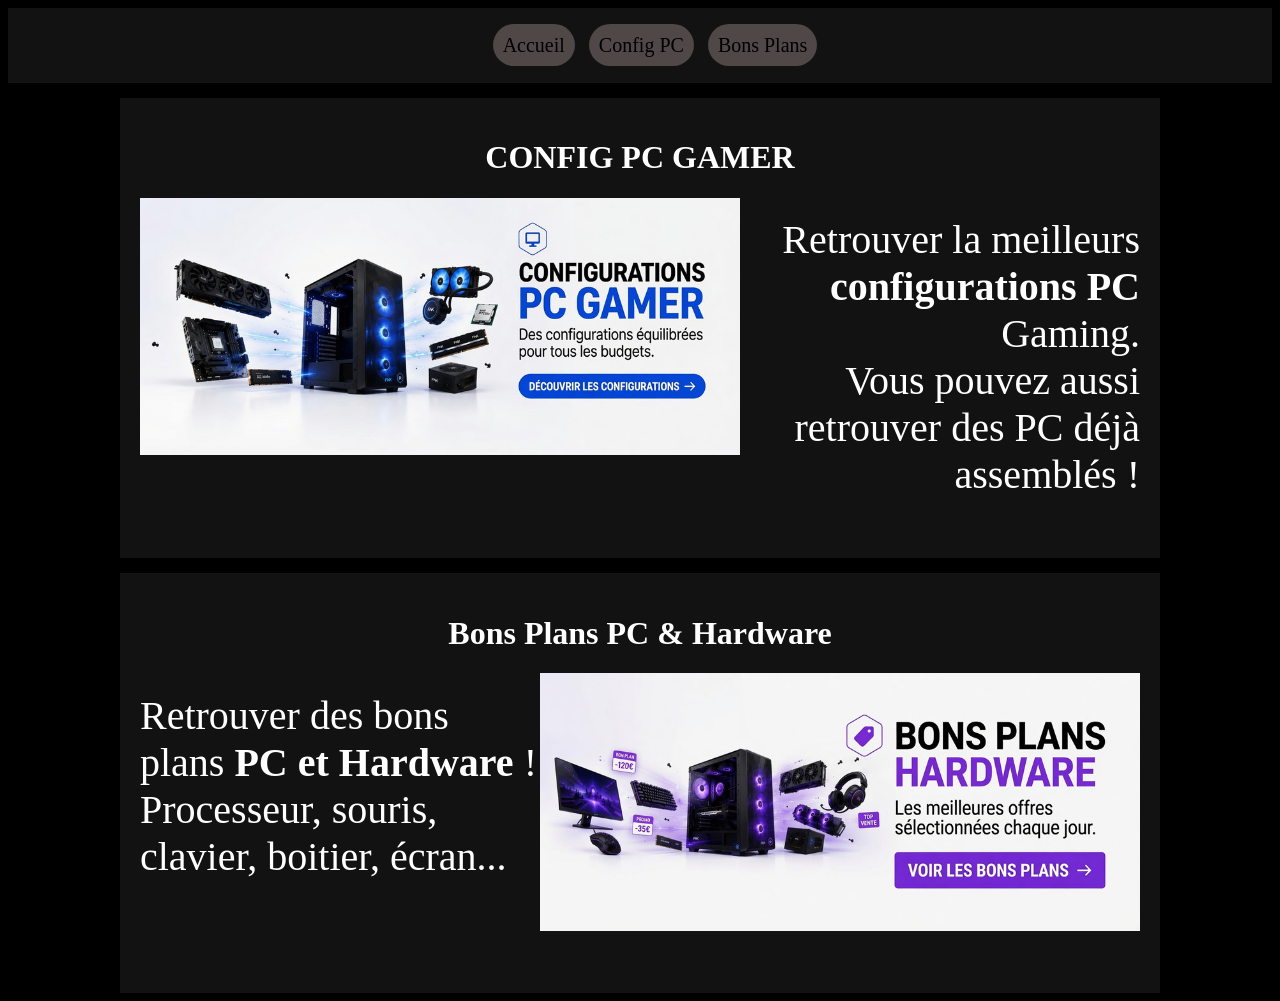
<file: index.html>
<!DOCTYPE html>
<html lang="en">
<head>
    <meta charset="UTF-8">
    <link rel="stylesheet" href="css/index-style.css">
    <title>Accueil</title>
</head>
<body>
    
    <header>
        <div class="nav">
            <nav class="menu-nav">
                <ul>
                    <li class="btn">
                        <a href="index.html">Accueil</a>
                    </li>
                    <li class="btn">
                        <a href="config.html">Config PC</a>
                    </li>
                    <li class="btn">
                        <a href="bon-plan.html">Bons Plans</a>
                    </li>
                </ul>
            </nav>
        </div>
    </header>

    <div class="contenue">
        <div class="config">
            <a href="config.html">
                <h1>
                    CONFIG PC GAMER
                </h1>
                <img src="img/2-removebg-preview.jpg">
                <p>
                    Retrouver la meilleurs <strong>configurations PC</strong> Gaming. <br> Vous pouvez aussi retrouver des PC déjà assemblés !
                </p>
            </a>
        </div>
        <div class="bon-plan">
            <a href="">
                <h1>
                    Bons Plans PC & Hardware
                </h1>
                <img src="img/promo.jpg">
                <p>
                    Retrouver des bons plans <strong>PC et Hardware</strong> ! <br> Processeur, souris, clavier, boitier, écran...
                </p>
            </a>
        </div>
    </div>

    

</body>
</html>
</file>
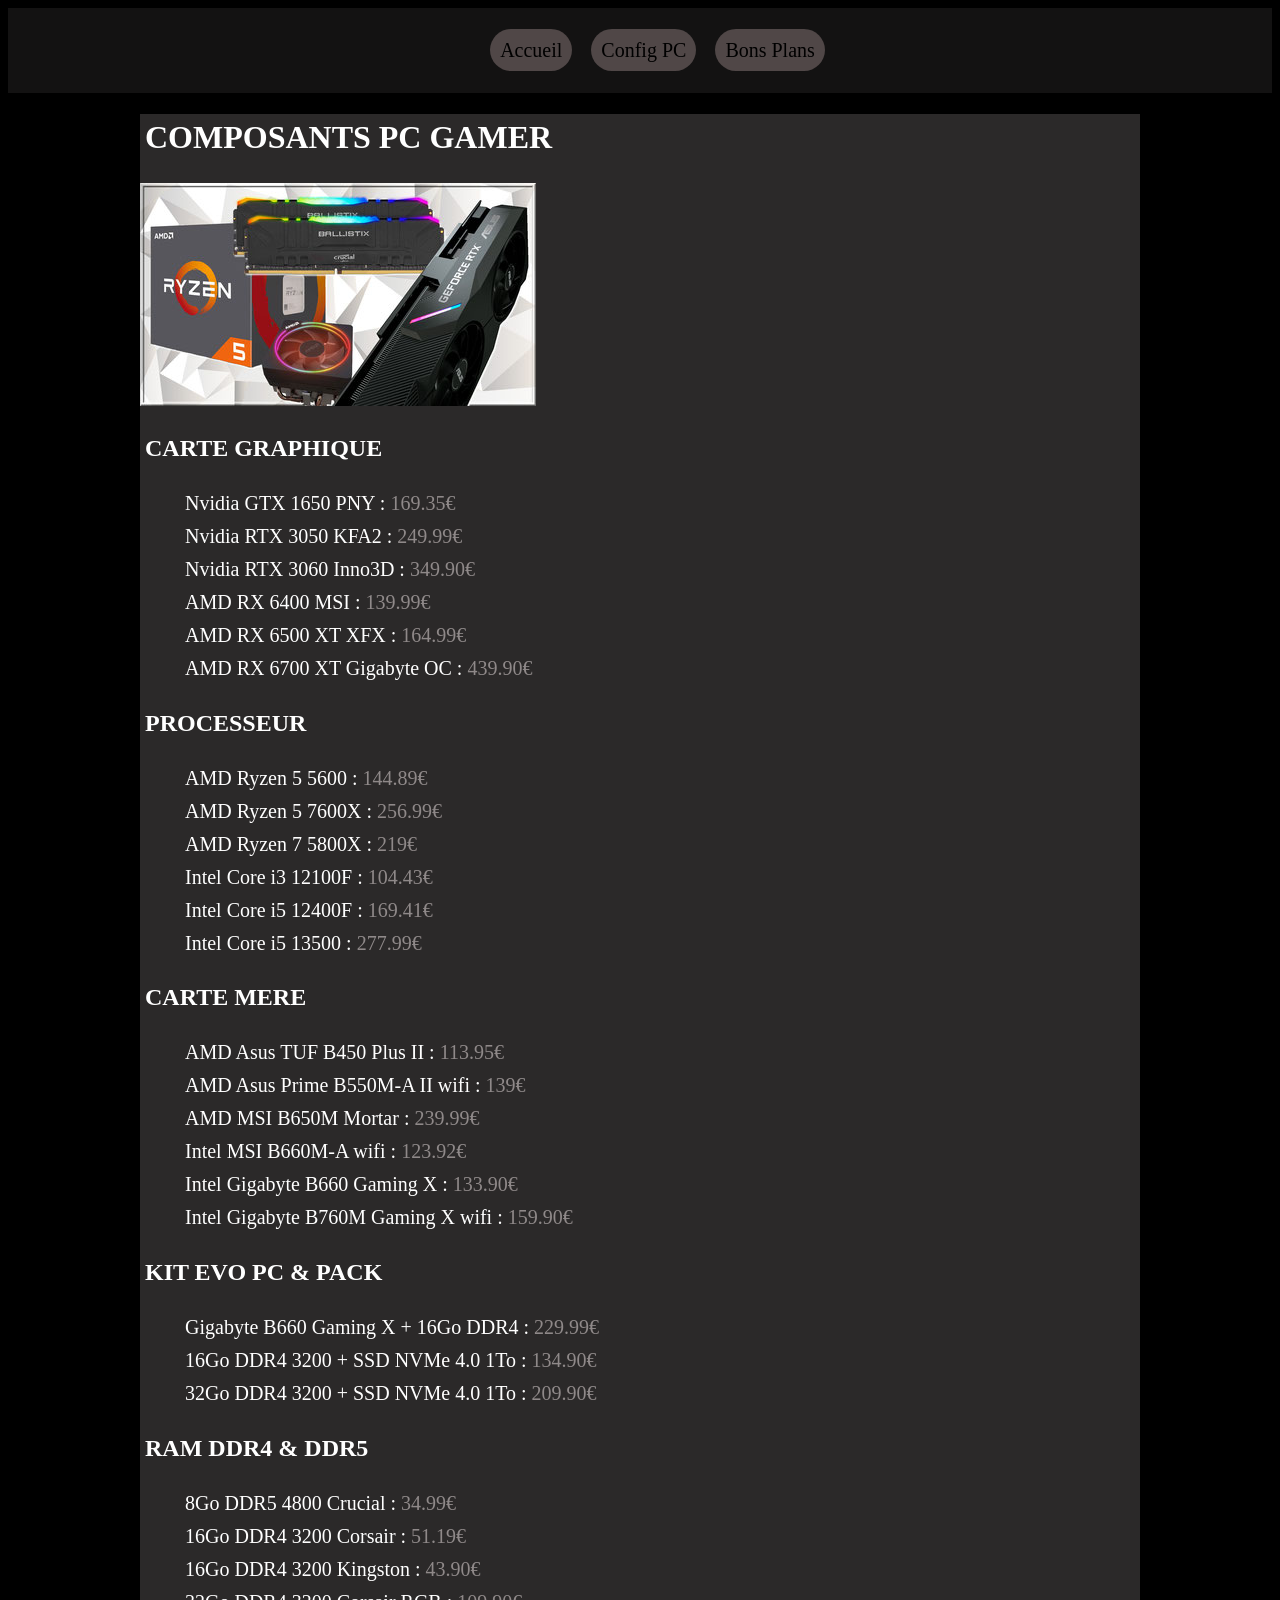
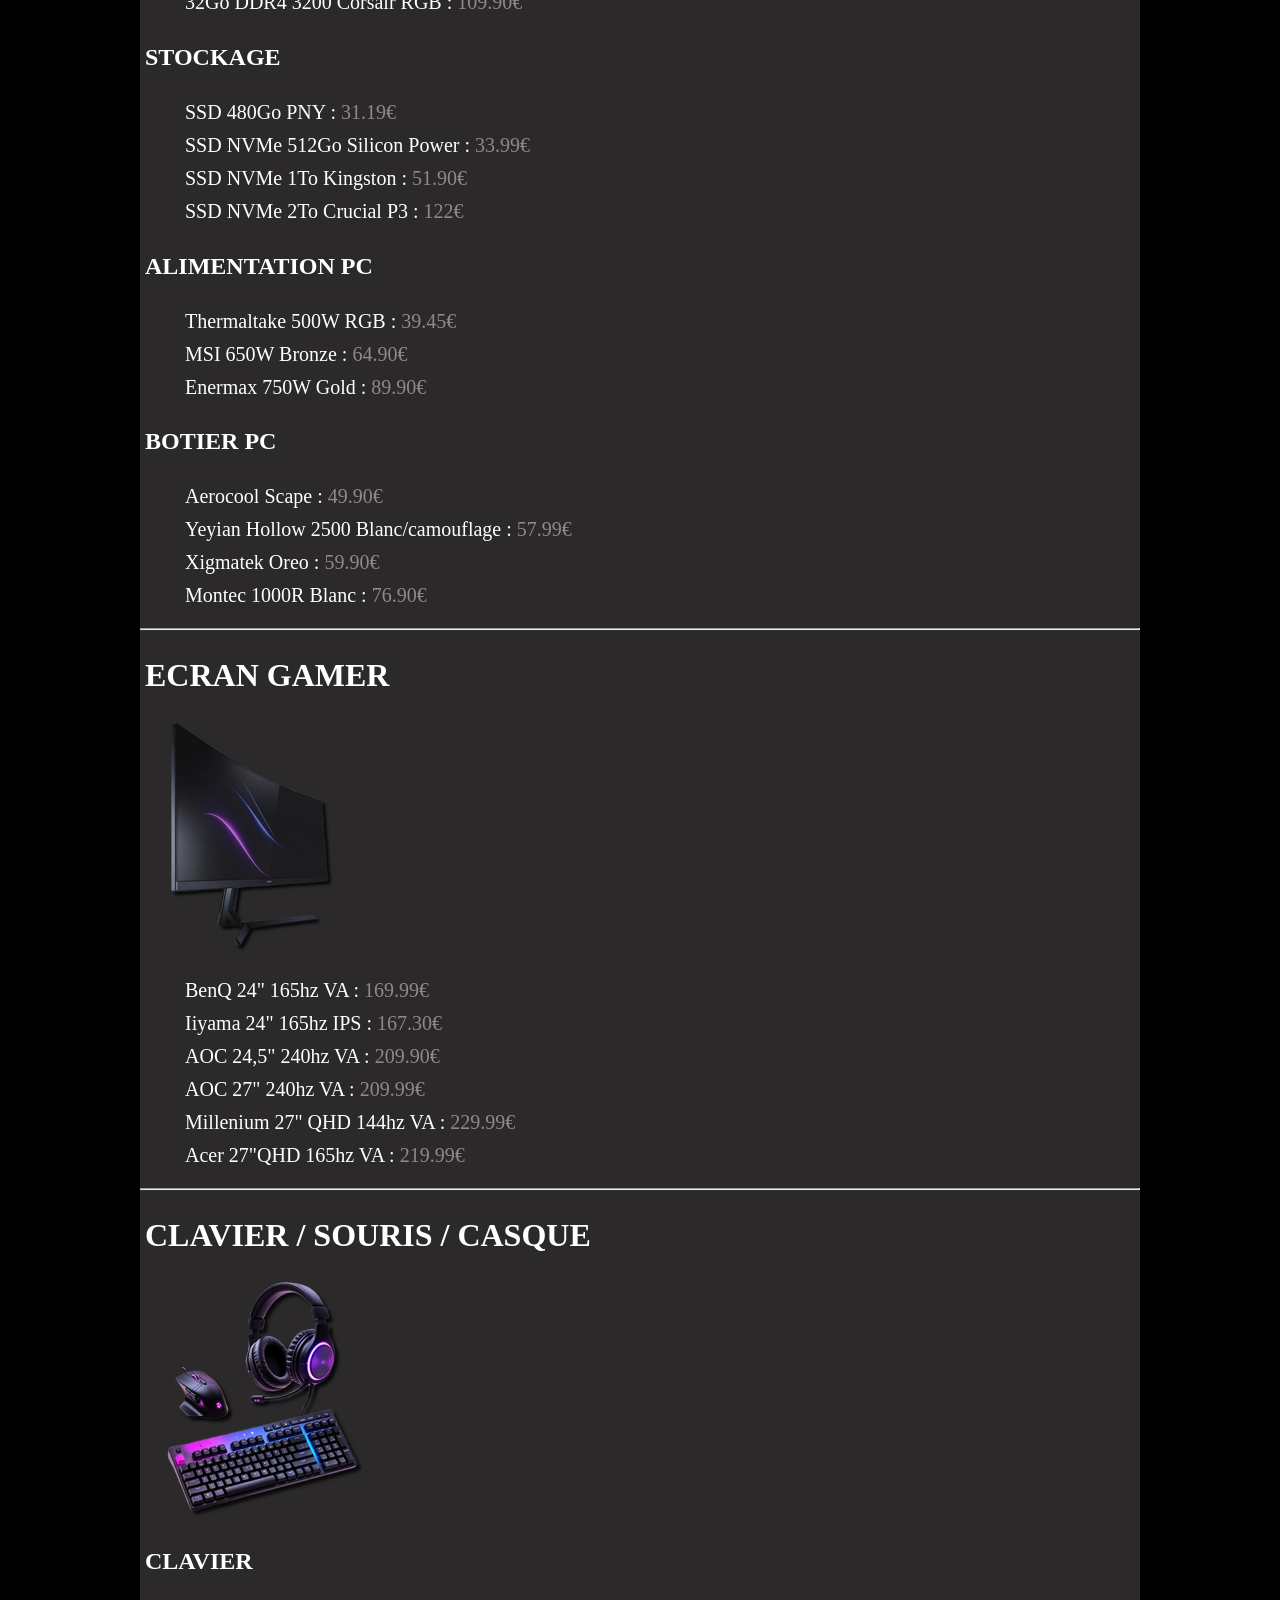
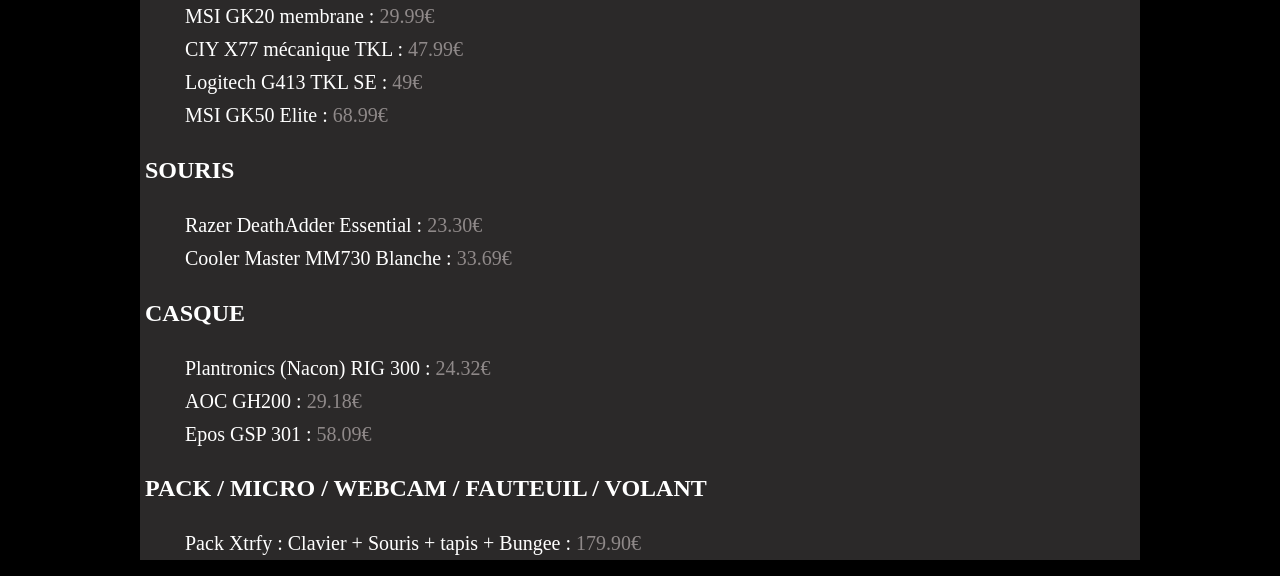
<file: bon-plan.html>
<!DOCTYPE html>
<html lang="en">
<head>
    <meta charset="UTF-8">
    <link rel="stylesheet" href="css/bonplan-style.css">
    <title>Bons Plans PC & Hardware</title>
</head>
<body>
    <header>
        <div class="nav">
            <nav class="menu-nav">
                <ul>
                    <li class="btn">
                        <a href="index.html">Accueil</a>
                    </li>
                    <li class="btn">
                        <a href="config.html">Config PC</a>
                    </li>
                    <li class="btn">
                        <a href="bon-plan.html">Bons Plans</a>
                    </li>
                </ul>
            </nav>
        </div>
    </header>

    <div class="contenue">
        <h1>COMPOSANTS <strong>PC GAMER</strong></h1>
        <img src="img/composant-pc.jpg">
        <h2>CARTE GRAPHIQUE</h2>
        <ul>
            <li>Nvidia GTX 1650 PNY : <a href="https://tidd.ly/3XpjwHw" target="_blank">169.35€</a></li>
            <li>Nvidia RTX 3050 KFA2 : <a href="https://www.topachat.com/pages/detail2_cat_est_micro_puis_rubrique_est_wgfx_pcie_puis_ref_est_in20012238.html" target="_blank">249.99€</a></li>
            <li>Nvidia RTX 3060 Inno3D : <a href="https://tidd.ly/3XUNSSy" target="_blank">349.90€</a></li>
            <li>AMD RX 6400 MSI : <a href="https://tidd.ly/3k7s2wb" target="_blank">139.99€</a></li>
            <li>AMD RX 6500 XT XFX : <a href="https://tidd.ly/3VtcRKN" target="_blank">164.99€</a></li>
            <li>AMD RX 6700 XT Gigabyte OC : <a href="https://tidd.ly/3GYuhtp" target="_blank">439.90€</a></li>
        </ul>
        <h2>PROCESSEUR</h2>
        <ul>
            <li>AMD Ryzen 5 5600 : <a href="https://amzn.to/3D2k8en" target="_blank">144.89€</a></li>
            <li>AMD Ryzen 5 7600X : <a href="https://amzn.to/3Jov0Hg" target="_blank">256.99€</a></li>
            <li>AMD Ryzen 7 5800X : <a href="https://amzn.to/3HloC2h" target="_blank">219€</a></li>
            <li>Intel Core i3 12100F : <a href="https://amzn.to/40ipBYk" target="_blank">104.43€</a></li>
            <li>Intel Core i5 12400F : <a href="https://amzn.to/3wsZrV3" target="_blank">169.41€</a></li>
            <li>Intel Core i5 13500 : <a href="https://amzn.to/3HFAb4o" target="_blank">277.99€</a></li>
        </ul>
        <h2>CARTE MERE</h2>
        <ul>
            <li>AMD Asus TUF B450 Plus II : <a href="https://tidd.ly/3DEWyne" target="_blank">113.95€</a></li>
            <li>AMD Asus Prime B550M-A II wifi : <a href="https://cutt.ly/P91TNsS" target="_blank">139€</a></li>
            <li>AMD MSI B650M Mortar : <a href="https://amzn.to/3R9Cpw6" target="_blank">239.99€</a></li>
            <li>Intel MSI B660M-A wifi : <a href="https://tidd.ly/3H1wPZ2" target="_blank">123.92€</a></li>
            <li>Intel Gigabyte B660 Gaming X : <a href="https://amzn.to/3ik1dV6" target="_blank">133.90€</a></li>
            <li>Intel Gigabyte B760M Gaming X wifi : <a href="https://tidd.ly/3X2YFd2" target="_blank">159.90€</a></li>
        </ul>
        <h2>KIT EVO <strong>PC</strong> & PACK</h2>
        <ul>
            <li>Gigabyte B660 Gaming X + 16Go DDR4 : <a href="https://cutt.ly/50QEdfp" target="_blank">229.99€</a></li>
            <li>16Go DDR4 3200 + SSD NVMe 4.0 1To : <a href="https://tidd.ly/3At8vM0" target="_blank">134.90€</a></li>
            <li>32Go DDR4 3200 + SSD NVMe 4.0 1To : <a href="https://www.rueducommerce.fr/p-vengeance-lpx-2-x-16-go-ddr4-3200-mhz-noir--wdblack-sn770-nvme-ssd-1-to-corsair-3440098-18377.html?awc=6901_1672601418_2ad6599882c91079d5c27cfa24cd20d9&utm_medium=affiliation&utm_source=619495&utm_content=lien-profond&utm_campaign=Awin-public" target="_blank">209.90€</a></li>
        </ul>
        <h2>RAM DDR4 & DDR5</h2>
        <ul>
            <li>8Go DDR5 4800 Crucial : <a href="https://tidd.ly/3kh7YYf" target="_blank">34.99€</a></li>
            <li>16Go DDR4 3200 Corsair : <a href="https://amzn.to/3knLpBs" target="_blank">51.19€</a></li>
            <li>16Go DDR4 3200 Kingston : <a href="https://amzn.to/3HGk72v" target="_blank">43.90€</a></li>
            <li>32Go DDR4 3200 Corsair RGB : <a href="https://tidd.ly/3QbYvNO" target="_blank">109.90€</a></li>
        </ul>
        <h2>STOCKAGE</h2>
        <ul>
            <li>SSD 480Go PNY : <a href="https://tidd.ly/3SFOcSu" target="_blank">31.19€</a></li>
            <li>SSD NVMe 512Go Silicon Power : <a href="https://amzn.to/3gPIqAj" target="_blank">33.99€</a></li>
            <li>SSD NVMe 1To Kingston : <a href="https://tidd.ly/3CMVzln" target="_blank">51.90€</a></li>
            <li>SSD NVMe 2To Crucial P3 : <a href="https://amzn.to/3HgBHd5" target="_blank">122€</a></li>
        </ul>
        <h2>ALIMENTATION <strong>PC</strong></h2>
        <ul>
            <li>Thermaltake 500W RGB : <a href="https://amzn.to/3udLAAK" target="_blank">39.45€</a></li>
            <li>MSI 650W Bronze : <a href="https://cutt.ly/k91UWTB" target="_blank">64.90€</a></li>
            <li>Enermax 750W Gold : <a href="https://amzn.to/3WWdiOw" target="_blank">89.90€</a></li>
        </ul>
        <h2>BOTIER <strong>PC</strong></h2>
        <ul>
            <li>Aerocool Scape : <a href="https://tidd.ly/3hut4l0" target="_blank">49.90€</a></li>
            <li>Yeyian Hollow 2500 Blanc/camouflage : <a href="https://amzn.to/3XVj9od" target="_blank">57.99€</a></li>
            <li>Xigmatek Oreo : <a href="https://amzn.to/3HDXVou" target="_blank">59.90€</a></li>
            <li>Montec 1000R Blanc : <a href="https://tidd.ly/3QTCrIg" target="_blank">76.90€</a></li>
        </ul>
        <hr>
        <h1>ECRAN <strong>GAMER</strong></h1>
        <img src="img/ecran.png">
        <ul>
            <li>BenQ 24" 165hz VA : <a href="https://amzn.to/3HvEHBa" target="_blank">169.99€</a></li>
            <li>Iiyama 24" 165hz IPS : <a href="https://tidd.ly/3X2Mdcr" target="_blank">167.30€</a></li>
            <li>AOC 24,5" 240hz VA : <a href="https://tidd.ly/3Cwb0OS" target="_blank">209.90€</a></li>
            <li>AOC 27" 240hz VA : <a href="https://tidd.ly/3Y0aUYd" target="_blank">209.99€</a></li>
            <li>Millenium 27" QHD 144hz VA : <a href="https://tidd.ly/3ho6VEZ" target="_blank">229.99€</a></li>
            <li>Acer 27"QHD 165hz VA : <a href="https://fnty.co/c/r-DWzDiSIS" target="_blank">219.99€</a></li>
        </ul>
        <hr>
        <h1>CLAVIER / SOURIS / CASQUE</h1>
        <img src="img/clavier-souris-casque.png">
        <h2>CLAVIER</h2>
        <ul>
            <li>MSI GK20 membrane : <a href="" target="_blank">29.99€</a></li>
            <li>CIY X77 mécanique TKL : <a href="" target="_blank">47.99€</a></li>
            <li>Logitech G413 TKL SE : <a href="" target="_blank">49€</a></li>
            <li>MSI GK50 Elite : <a href="" target="_blank">68.99€</a></li>
        </ul>
        <h2>SOURIS</h2>
        <ul>
            <li>Razer DeathAdder Essential : <a href="https://amzn.to/3XTBeDv" target="_blank">23.30€</a></li>
            <li>Cooler Master MM730 Blanche : <a href="https://amzn.to/3RxqAzT" target="_blank">33.69€</a></li>
        </ul>
        <h2>CASQUE</h2>
        <ul>
            <li>Plantronics (Nacon) RIG 300 : <a href="https://amzn.to/3Si3e15" target="_blank">24.32€</a></li>
            <li>AOC GH200 : <a href="https://amzn.to/3iAZWbO" target="_blank">29.18€</a></li>
            <li>Epos GSP 301 : <a href="https://amzn.to/3IxR16h" target="_blank">58.09€</a></li>
        </ul>
        <h2>PACK / MICRO / WEBCAM / FAUTEUIL / VOLANT</h2>
        <ul>
            <li>Pack Xtrfy : Clavier + Souris + tapis + Bungee : <a href="https://www.stealth-gamer.com/fr/setup-esport-xtrfy-retro.html" target="_blank">179.90€</a></li>
        </ul>

    </div>
</body>
</html>
</file>
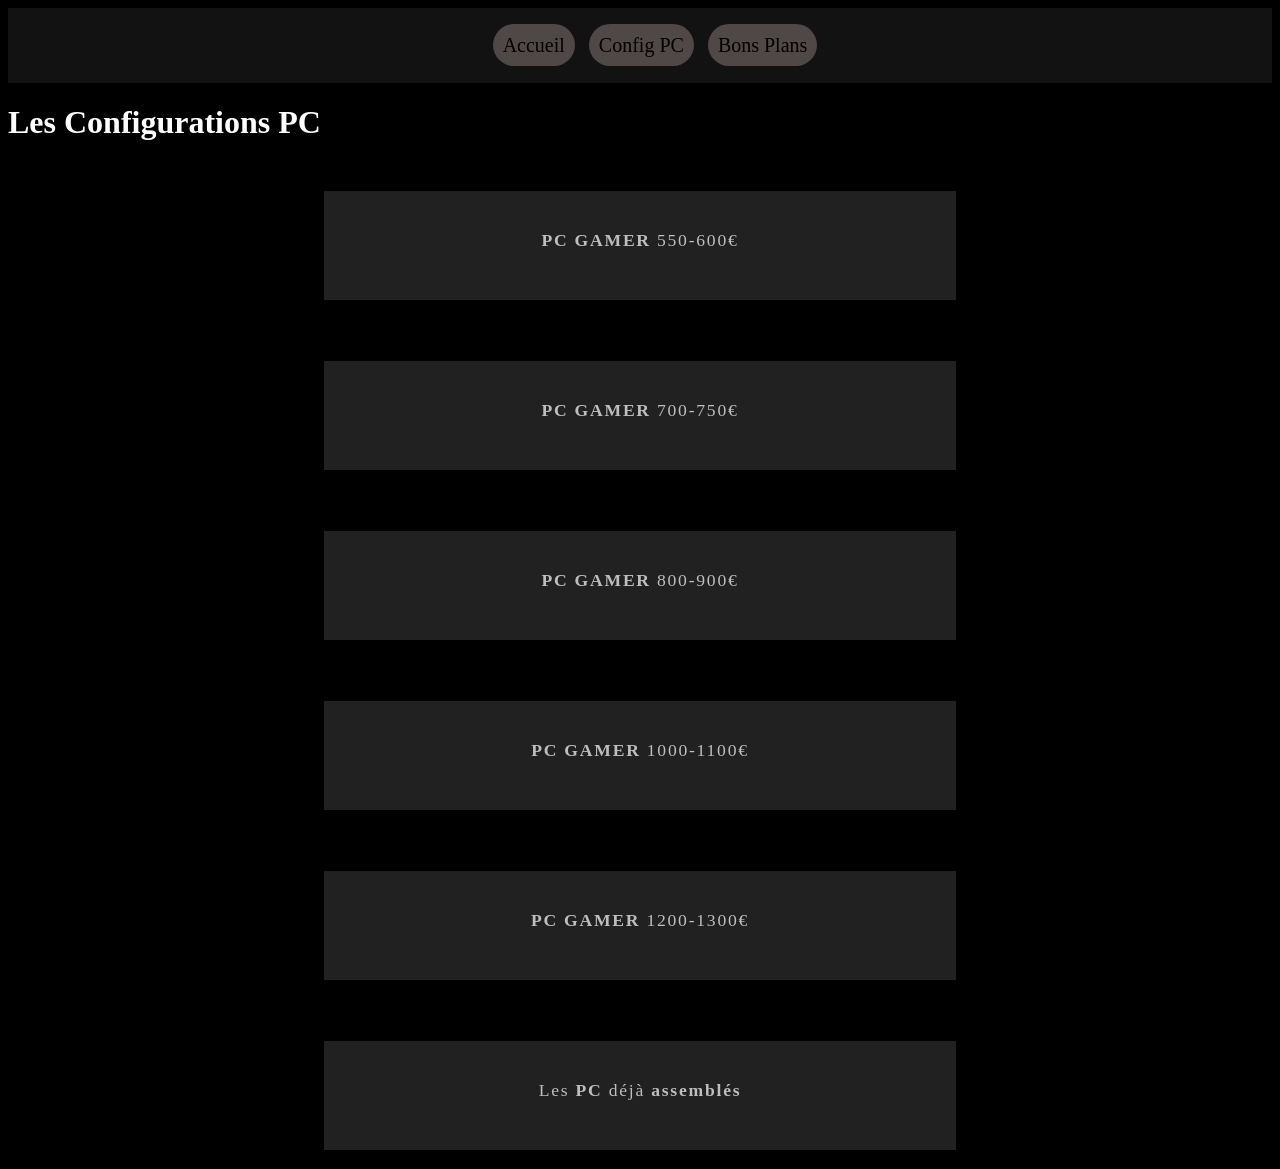
<file: config.html>
<!DOCTYPE html>
<html lang="en">
<head>
    <meta charset="UTF-8">
    <link rel="stylesheet" href="css/config-style.css">
    <title>Config PC</title>
</head>
<body>

    <header>
        <div class="nav">
            <nav class="menu-nav">
                <ul>
                    <li class="btn">
                        <a href="index.html">Accueil</a>
                    </li>
                    <li class="btn">
                        <a href="config.html">Config PC</a>
                    </li>
                    <li class="btn">
                        <a href="bon-plan.html">Bons Plans</a>
                    </li>
                </ul>
            </nav>
        </div>
    </header>

    <div class="titre">
        <h1>
            <strong>Les Configurations PC</strong>
        </h1>
    </div>
    

    <div class="card">
        <div class="header">
            <h2 class="title"><strong>PC GAMER</strong> 550-600€</h2>
        </div>
    
        <div class="content">
            <img src="img/pc-gamer-500€.jpg">
            <ol>
                <li>Processeur : <a href="https://amzn.to/40ipBYk" target="_blank">i3 12100F</a></li>
                <li>Carte Mère : <a href="https://tidd.ly/3H1wPZ2" target="_blank">MSI B660M wifi</a></li>
                <li>Mémoire RAM : <a href="https://amzn.to/3QVoPMt" target="_blank">16Go DDR4</a></li>
                <li>Carte Graphique : <a href="https://tidd.ly/3VtcRKN" target="_blank">RX 6500 XT</a></li>
                <li>Stockage : <a href="https://amzn.to/3VHD4pe" target="_blank">NVMe 500Go</a></li>
                <li>Botier : <a href="https://amzn.to/3k9YhuO" target="_blank">iTek Liflig</a></li>
                <li>Alimentation : <a href="https://amzn.to/3udLAAK" target="_blank">Thermaltake 500W</a></li>
            </ol>
        </div>
    </div>
    <div class="card">
        <div class="header">
            <h2 class="title"><strong>PC GAMER</strong> 700-750€</h2>
        </div>
    
        <div class="content">
            <img src="img/pc-gamer-700€.jpg">
            <ol>
                <li>Processeur : <a href="https://amzn.to/3H1kJiz" target="_blank">Ryzen 5 5600</a></li>
                <li>Carte Mère : <a href="https://amzn.to/3ZhRcIv" target="_blank">Asrock B550M</a></li>
                <li>Mémoire RAM : <a href="https://amzn.to/3QVoPMt" target="_blank">16Go DDR4</a></li>
                <li>Carte Graphique : <a href="https://amzn.to/39uCY1U" target="_blank">RX 6600 XFX </a></li>
                <li>Stockage : <a href="https://amzn.to/3VHD4pe" target="_blank">NVMe 500Go</a></li>
                <li>Botier : <a href="https://amzn.to/3k9YhuO" target="_blank">iTek Liflig</a></li>
                <li>Alimentation : <a href="https://amzn.to/3wiBaku" target="_blank">Thermaltake 550W</a></li>
            </ol>
        </div>
    </div>
    <div class="card">
        <div class="header">
            <h2 class="title"><strong>PC GAMER</strong> 800-900€</h2>
        </div>
    
        <div class="content">
            <img src="img/pc-gamer-800€.jpg">
            <ol>
                <li>Processeur : <a href="https://amzn.to/3H1kJiz" target="_blank">Ryzen 5 5600</a></li>
                <li>Carte Mère : <a href="https://amzn.to/3kQ6SmA" target="_blank">Gigabyte B550</a></li>
                <li>Mémoire RAM : <a href="https://amzn.to/3QVoPMt" target="_blank">16Go DDR4</a></li>
                <li>Carte Graphique : <a href="https://amzn.to/3WUDbPp" target="_blank">RX 6700 XFX</a></li>
                <li>Stockage : <a href="https://amzn.to/3VHD4pe" target="_blank">NVMe 500Go</a></li>
                <li>Botier : <a href="https://tidd.ly/3Iu9HDH" target="_blank">Aerocool Graphite v3</a></li>
                <li>Alimentation : <a href="https://amzn.to/3Jsjtqw" target="_blank">Seasonic 650W</a></li>
            </ol>
        </div>
    </div>
    <div class="card">
        <div class="header">
            <h2 class="title"><strong>PC GAMER</strong> 1000-1100€</h2>
        </div>
    
        <div class="content">
            <img src="img/pc-gamer-1000€.jpg">
            <ol>
                <li>Processeur : <a href="https://amzn.to/3HloC2h" target="_blank">Ryzen 7 5800X</a></li>
                <li>Carte Mère : <a href="https://amzn.to/3QUyOln" target="_blank">Gigabyte B550 </a></li>
                <li>Mémoire RAM : <a href="https://amzn.to/3QVoPMt" target="_blank">16Go DDR4</a></li>
                <li>Carte Graphique : <a href="https://amzn.to/3WR71Ue" target="_blank">NVMe 1To</a></li>
                <li>Stockage : <a href="https://amzn.to/3XS6zXp" target="_blank">RX 6750 XT </a></li>
                <li>Botier : <a href="https://tidd.ly/3Iu9HDH" target="_blank">Aerocool Graphite v3</a></li>
                <li>Alimentation : <a href="https://amzn.to/3Jsjtqw" target="_blank">Seasonic 650W</a></li>
            </ol>
        </div>
    </div>
    <div class="card">
        <div class="header">
            <h2 class="title"><strong>PC GAMER</strong> 1200-1300€</h2>
        </div>
    
        <div class="content">
            <img src="img/pc-gamer-1200€.jpg">
            <ol>
                <li>Processeur : <a href="https://amzn.to/3HloC2h" target="_blank">Ryzen 7 5800X</a></li>
                <li>Carte Mère : <a href="https://amzn.to/3QUyOln" target="_blank">Gigabyte B550</a></li>
                <li>Mémoire RAM : <a href="https://amzn.to/3QVoPMt" target="_blank">16Go DDR4</a></li>
                <li>Carte Graphique : <a href="https://amzn.to/3WR71Ue" target="_blank">NVMe 1To</a></li>
                <li>Stockage : <a href="https://amzn.to/3YW70kd" target="_blank">RX 6800 XT XFX</a></li>
                <li>Botier : <a href="https://tidd.ly/3Iu9HDH" target="_blank">Aerocool Graphite v3</a></li>
                <li>Alimentation : <a href="https://tidd.ly/3VmB6KV" target="_blank">Seasonic 750W</a></li>
            </ol>
        </div>
    </div>
    <div class="card">
        <div class="header">
            <h2 class="title">Les <strong>PC</strong> déjà <strong>assemblés</strong></h2>
        </div>
    
        <div class="content">
            <ol>
                <li>MemoryPC / Ryzen 5 5600X - RX 6700 - 16Go : <a href="https://tidd.ly/3J7hOqi" target="_blank">949€</a></li>
                <li>Agando / i5 13400F - RTX 3060 Ti - 16Go - Win10 : <a href="https://www.agando-shop.fr/product_info.php/info/p102376" target="_blank">949€</a></li>
                <li>MemoryPC / Ryzen 5 5600X - RX 6750 XT - 16Go : <a href="https://tidd.ly/3IR9Kd4" target="_blank">1169€</a></li>
                <li>MemoryPC / Ryzen 5 5600X - RX 6700 - 16Go : <a href="https://tidd.ly/3HC1tbS" target="_blank">1299€</a></li>
                <li>Infomax / i5 12400F - RTX 3080 - 16Go : <a href="https://cutt.ly/W06h7vb" target="_blank">1489€</a></li>
                <li>MemoryPC / Ryzen 5 5600X - RTX 4070 Ti - 16Go : <a href="https://tidd.ly/3iGxfLb" target="_blank">1649€</a></li>
            </ol>
        </div>
    </div>
</body>
</html>
</file>
<file: css/index-style.css>
body{
    background-color: #000000;
}

/* Menu de navigation */

div.nav{
	background-color:  #131212;
    padding: 10px;
}

.menu-nav{
    text-align: center;
}

div.nav nav.menu-nav li.btn{
    display: inline-block;
    padding-right: 10px;
}

div.nav nav.menu-nav li.btn a{
	text-decoration: none;
	color: black;
	padding: 10px;
	font-size: 15pt;
	background-color: rgb(80, 71, 71);
	border-radius: 40px;
    transition: 0.5s;
}


div.nav nav.menu-nav li.btn a:hover{
	background-color: #131212;
    color: white;
    box-shadow: 0 0 30px white;
}

/* div Config */

div.contenue div.config{
    padding: 20px;
    background-color: #131212;
    width: 1000px;
    height: 50%;
    margin: auto;
    margin-top: 15px;
    text-align: center;
}

div.contenue div.config a{
    text-decoration: none;
    color: white;
}

div.contenue div.config a img{
    float: left;
    width: 600px;
}

div.contenue div.config a h1{
    text-align: center;
}

div.contenue div.config a p{
    text-align: right;
    font-size: 30pt;
}

div.contenue div.config:hover{
    background-color: rgb(80, 71, 71);
    border-radius: 40px;
    transition: 0.5s;
}

/* Bon Plan */

div.contenue div.bon-plan{
    padding: 20px;
    background-color: #131212;
    width: 1000px;
    height: 50%;
    margin: auto;
    margin-top: 15px;
    text-align: center;
    height: 380px;
}

div.contenue div.bon-plan a{
    text-decoration: none;
    color: white;
}

div.contenue div.bon-plan a img{
    float: right;
    width: 600px;
}

div.contenue div.bon-plan a h1{
    text-align: center;
}

div.contenue div.bon-plan a p{
    text-align: left;
    font-size: 30pt;
}

div.contenue div.bon-plan:hover{
    background-color: rgb(80, 71, 71);
    border-radius: 40px;
    transition: 0.5s;
}
</file>
<file: css/bonplan-style.css>
body{
    background-color: #000000;
    color: white;
}

/* Menu de navigation */

div.nav{
	background-color:  #131212;
    padding: 10px;
}

.menu-nav{
    text-align: center;
}

div.nav nav.menu-nav li.btn{
    display: inline-block;
    padding-right: 10px;
}

div.nav nav.menu-nav li.btn a{
	text-decoration: none;
	color: black;
	padding: 10px;
	font-size: 15pt;
	background-color: rgb(80, 71, 71);
	border-radius: 40px;
    transition: 0.5s;
}


div.nav nav.menu-nav li.btn a:hover{
	background-color: #131212;
    color: white;
    box-shadow: 0 0 30px white;
}

/* Contenue */

div.contenue{
    width: 1000px;
    margin: auto;
    background-color: #2b2929;
}

div.contenue h1, h2{
    padding: 5px;
}

ul li{
    list-style-type: none;
    padding: 5px;
    font-size: 15pt;
}

ul li a{
    text-decoration: none;
    color: #8f8989;
}

ul li a:hover{
    text-decoration: none;
    color: black;
    transition: 0.2s;
}

@media (max-width:1000px){
    div.contenue{
        width: 700px;
        margin: auto;
        background-color: #2b2929;
    }
}

@media (max-width:700px){
    div.contenue{
        width: 500px;
        margin: auto;
        background-color: #2b2929;
    }
}
</file>
<file: css/config-style.css>
body{
    background-color: #000000;
}

.titre{
    color: white;
    margin: auto;
}

/* Menu de navigation */

div.nav{
	background-color:  #131212;
    padding: 10px;
}

.menu-nav{
    text-align: center;
}

div.nav nav.menu-nav li.btn{
    display: inline-block;
    padding-right: 10px;
}

div.nav nav.menu-nav li.btn a{
	text-decoration: none;
	color: black;
	padding: 10px;
	font-size: 15pt;
	background-color: rgb(80, 71, 71);
	border-radius: 40px;
    transition: 0.5s;
}


div.nav nav.menu-nav li.btn a:hover{
	background-color: #131212;
    color: white;
    box-shadow: 0 0 30px white;
}

/* Contenue */

.card {
    width: 50%;
    height: 120px;
    transition: all .5s;
    text-align: center;
    overflow: hidden;
    margin-top: 50px;
    margin-left: 25%;
}

.card:hover {
    height: 400px;
    background: linear-gradient(360deg, #edededc5 60%, hsla(0, 0%, 13%, 1) 70%);
    font-size: 10pt;
}

.card .header {
    padding: 20px;
    display: flex;
    flex-direction: column;
    align-items: center;
    justify-content: center;
    background: #212121;
    margin-bottom: 16px;
}


.card .header .title {
    font-size: 1.1em;
    letter-spacing: .1em;
    font-weight: 500;
    padding: 4px 0 14px 0;
    transition: all .5s;
    color: #edededc5;
}

.card .content {
    display: block;
    text-align: justify;
    color: #212121;
    margin: 0 18px;
}

.card .content a {
    font-size: 20pt;
    color: grey;
    text-decoration: none;
    transition: all .5s;
    font-weight: 500;
}

.card .content a:hover{
    font-size: 20pt;
    color: black;
    text-decoration: none;
    transition: all .5s;
    font-weight: 500;
}

.card .content img{
    width: 400px;
    margin-top: 40px;
    float: left;
}

.card .content ol{
    color: black;
    float: left;
    font-size: 20pt;
}

@media (max-width:1680px) {
    .card:hover {
        height: 650px;
        background: linear-gradient(360deg, #edededc5 60%, hsla(0, 0%, 13%, 1) 70%);
        font-size: 10pt;
    }
}
</file>
